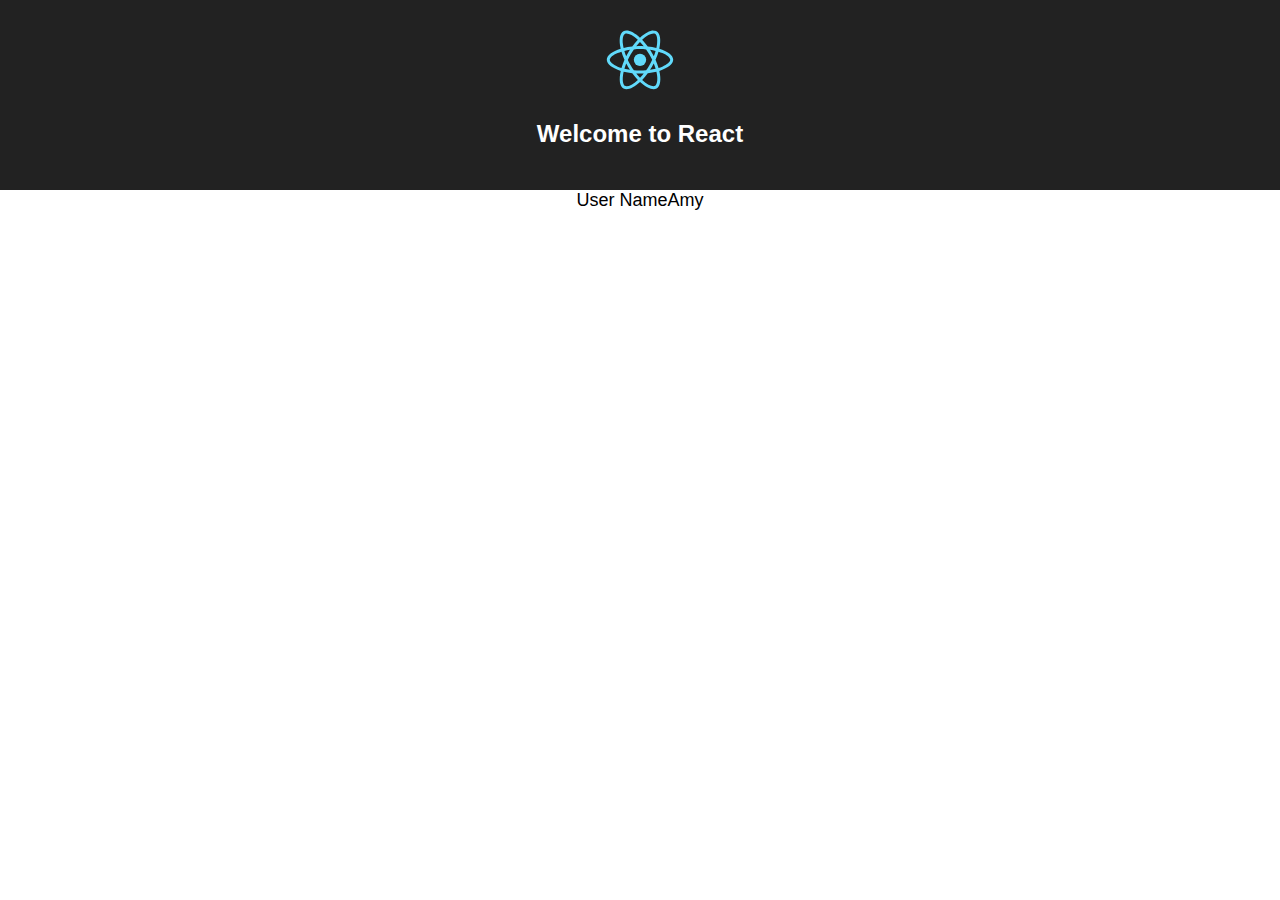
<file: index.html>
<!doctype html><html lang="en"><head><meta charset="utf-8"><meta name="viewport" content="width=device-width,initial-scale=1,shrink-to-fit=no"><meta name="theme-color" content="#000000"><link rel="manifest" href="/manifest.json"><link rel="shortcut icon" href="/favicon.ico"><title>React App</title><link href="/static/css/main.1c1e24be.css" rel="stylesheet"></head><body><noscript>You need to enable JavaScript to run this app.</noscript><div id="root"></div><script type="text/javascript" src="/static/js/main.8673e54d.js"></script></body></html>
</file>
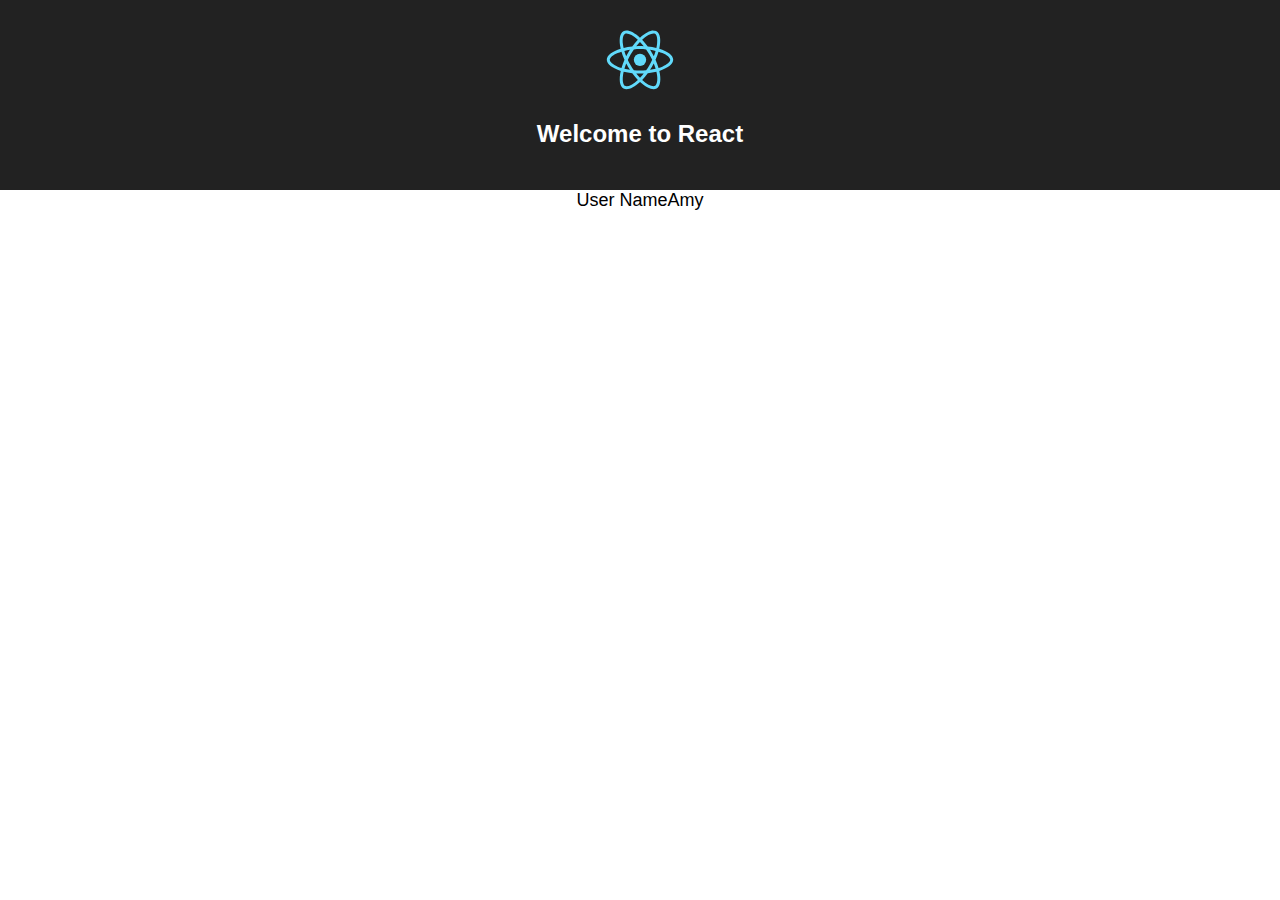
<file: index_old.html>
<!doctype html>
<html>
  <header>
    <link rel="stylesheet" href="https://stackpath.bootstrapcdn.com/bootstrap/4.1.3/css/bootstrap.min.css" integrity="sha384-MCw98/SFnGE8fJT3GXwEOngsV7Zt27NXFoaoApmYm81iuXoPkFOJwJ8ERdknLPMO" crossorigin="anonymous">
  </header>
  <body>
    <div class="container">
      <h1>Hello from Amy!</h1>
      <div>
        Welcome to my world! I golf in the summer, ski in the winter and tennis for the rest of the year. I build and grow software for living and for fun. 
      </div>
    </div>
  </body>
</html>
</file>
<file: static/css/main.1c1e24be.css>
body{margin:0;padding:0;font-family:sans-serif}.App{text-align:center}.App-logo{-webkit-animation:App-logo-spin infinite 20s linear;animation:App-logo-spin infinite 20s linear;height:80px}.App-header{background-color:#222;height:150px;padding:20px;color:#fff}.App-title{font-size:1.5em}.App-body{font-size:large}.User-name{display:-ms-inline-flexbox;display:inline-flex}@-webkit-keyframes App-logo-spin{0%{-webkit-transform:rotate(0deg);transform:rotate(0deg)}to{-webkit-transform:rotate(1turn);transform:rotate(1turn)}}@keyframes App-logo-spin{0%{-webkit-transform:rotate(0deg);transform:rotate(0deg)}to{-webkit-transform:rotate(1turn);transform:rotate(1turn)}}
/*# sourceMappingURL=main.1c1e24be.css.map*/
</file>
